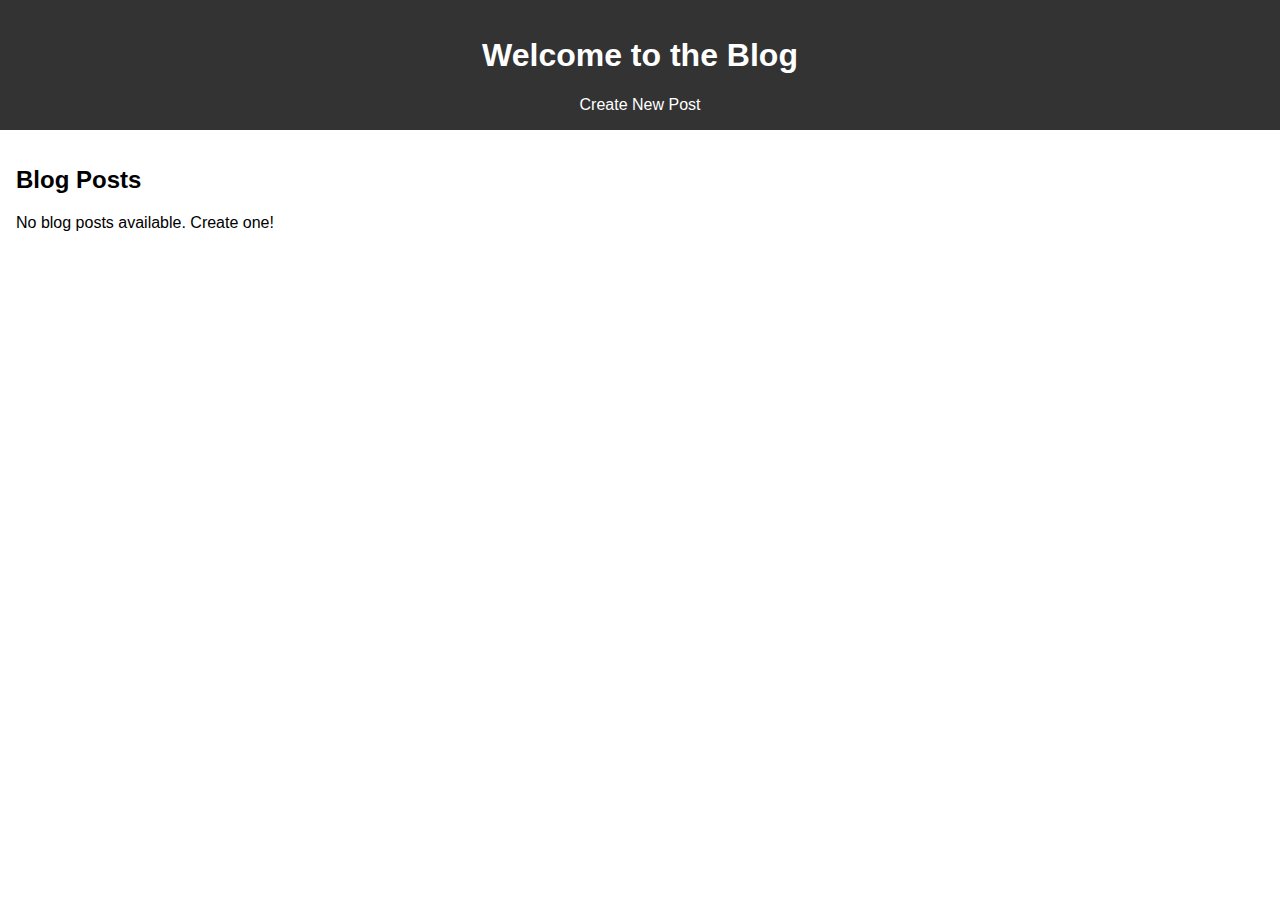
<file: index.html>
<!DOCTYPE html>
<html lang="en">
<head>
    <meta charset="UTF-8">
    <meta name="viewport" content="width=device-width, initial-scale=1.0">
    <title>Dynamic Blog - Homepage</title>
    <link rel="stylesheet" href="./styles.css">
    <script defer src="./script.js"></script>
</head>
<body>
    <header>
        <h1>Welcome to the Blog</h1>
        <nav>
            <a href="./new-post.html">Create New Post</a>
        </nav>
    </header>
    <main>
        <section id="blog-posts">
            <h2>Blog Posts</h2>
            <ul id="post-list">
                <!-- Blog posts will be dynamically inserted here --> 
            </ul>
        </section>
    </main>
</body>
</html>
</file>
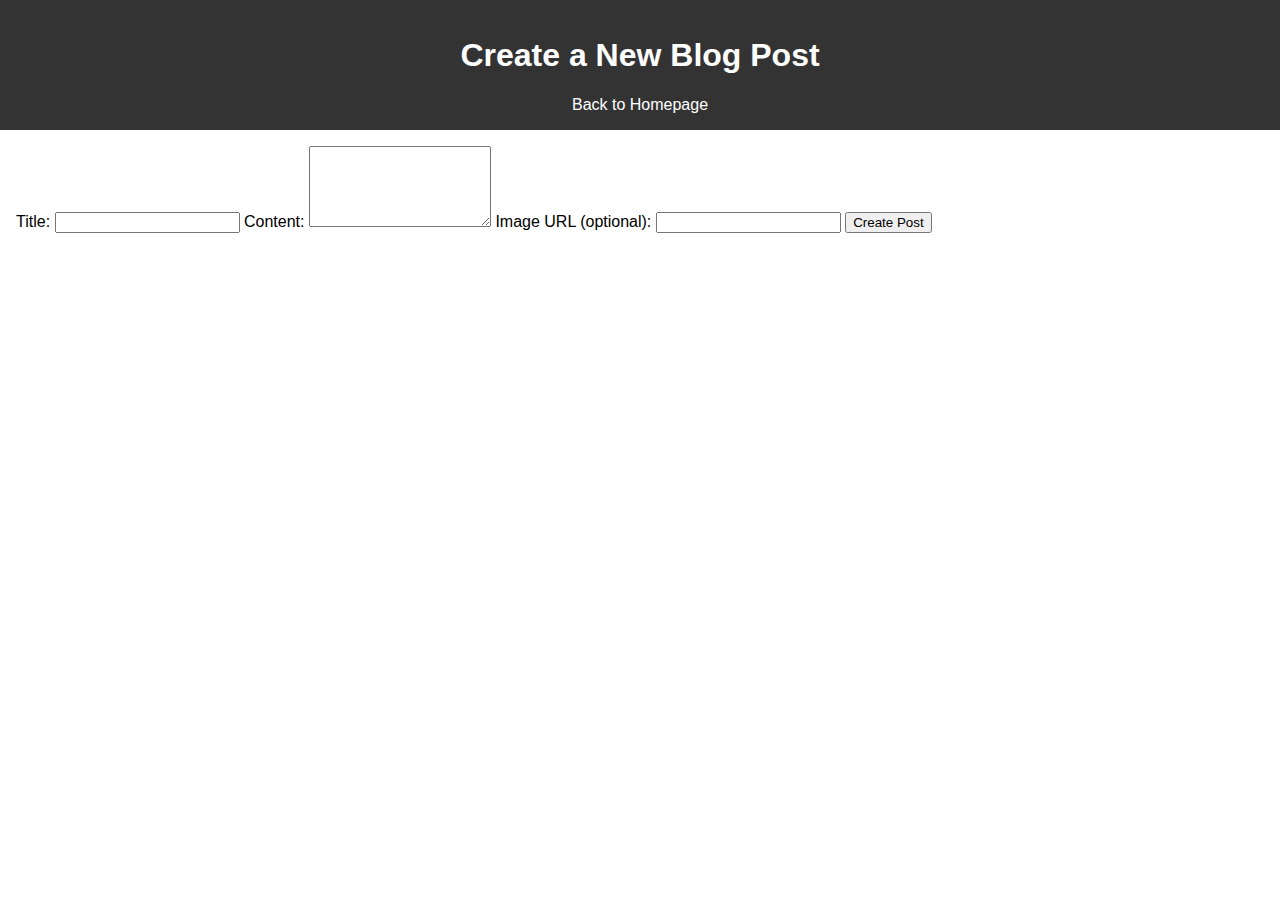
<file: new-post.html>
<html lang="en">
<head>
    <meta charset="UTF-8">
    <meta name="viewport" content="width=device-width, initial-scale=1.0">
    <title>Create New Post</title>
    <link rel="stylesheet" href="./styles.css">
    <script defer src="./script.js"></script>
</head>
<body>
    <header>
        <h1>Create a New Blog Post</h1>
        <nav>
            <a href="./index.html">Back to Homepage</a>
        </nav>
    </header>
    <main>
        <form id="new-post-form">
            <label for="title">Title:</label>
            <input type="text" id="title" name="title" required>
            
            <label for="content">Content:</label>
            <textarea id="content" name="content" rows="5" required></textarea>
            
            <label for="image">Image URL (optional):</label>
            <input type="url" id="image" name="image">
            
            <button type="submit">Create Post</button>
        </form>
    </main>
</body>
</html>
</file>
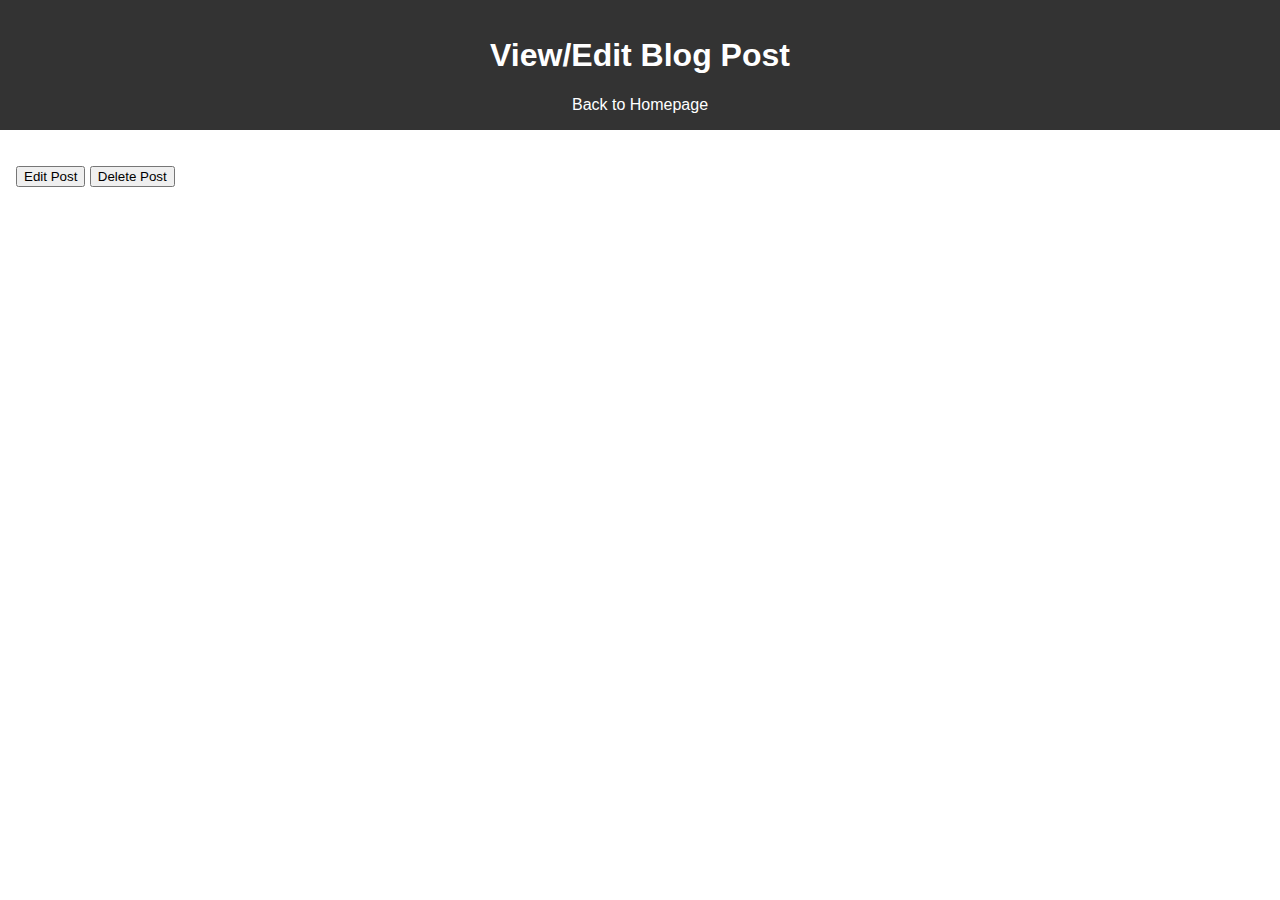
<file: post.html>
<!DOCTYPE html>
<html lang="en">
<head>
    <meta charset="UTF-8">
    <meta name="viewport" content="width=device-width, initial-scale=1.0">
    <title>View/Edit Post</title>
    <link rel="stylesheet" href="./styles.css">
    <script defer src="./script.js"></script>
</head>
<body>
    <header>
        <h1>View/Edit Blog Post</h1>
        <nav>
            <a href="./index.html">Back to Homepage</a>
        </nav>
    </header>
    <main>
        <section id="post-details">
            <h2 id="post-title"></h2>
            <p id="post-content"></p>
            <img id="post-image" alt="Post Image" style="max-width: 100%; display: none;">
            <button id="edit-post">Edit Post</button>
            <button id="delete-post">Delete Post</button>
        </section>
        <section id="edit-section" style="display: none;">
            <form id="edit-post-form">
                <label for="edit-title">Title:</label>
                <input type="text" id="edit-title" required>
                
                <label for="edit-content">Content:</label>
                <textarea id="edit-content" rows="5" required></textarea>
                
                <button type="submit">Save Changes</button>
            </form>
        </section>
    </main>
</body>
</html>
</file>
<file: styles.css>
body {
    font-family: Arial, sans-serif;
    margin: 0;
    padding: 0;
    box-sizing: border-box;
    color: #000;
}

header {
    background-color: #333;
    color: white;
    padding: 1rem;
    text-align: center;
}

nav a {
    color: white;
    text-decoration: none;
    margin: 0 1rem;
}

main {
    padding: 1rem;
}

#post-list {
    list-style: none;
    padding: 0;
    display: block;
}

#post-list li {
    border: 1px solid #ccc;
    margin: 0.5rem 0;
    padding: 0.5rem;
    border-radius: 5px;
    background-color: #f9f9f9;
}
</file>
